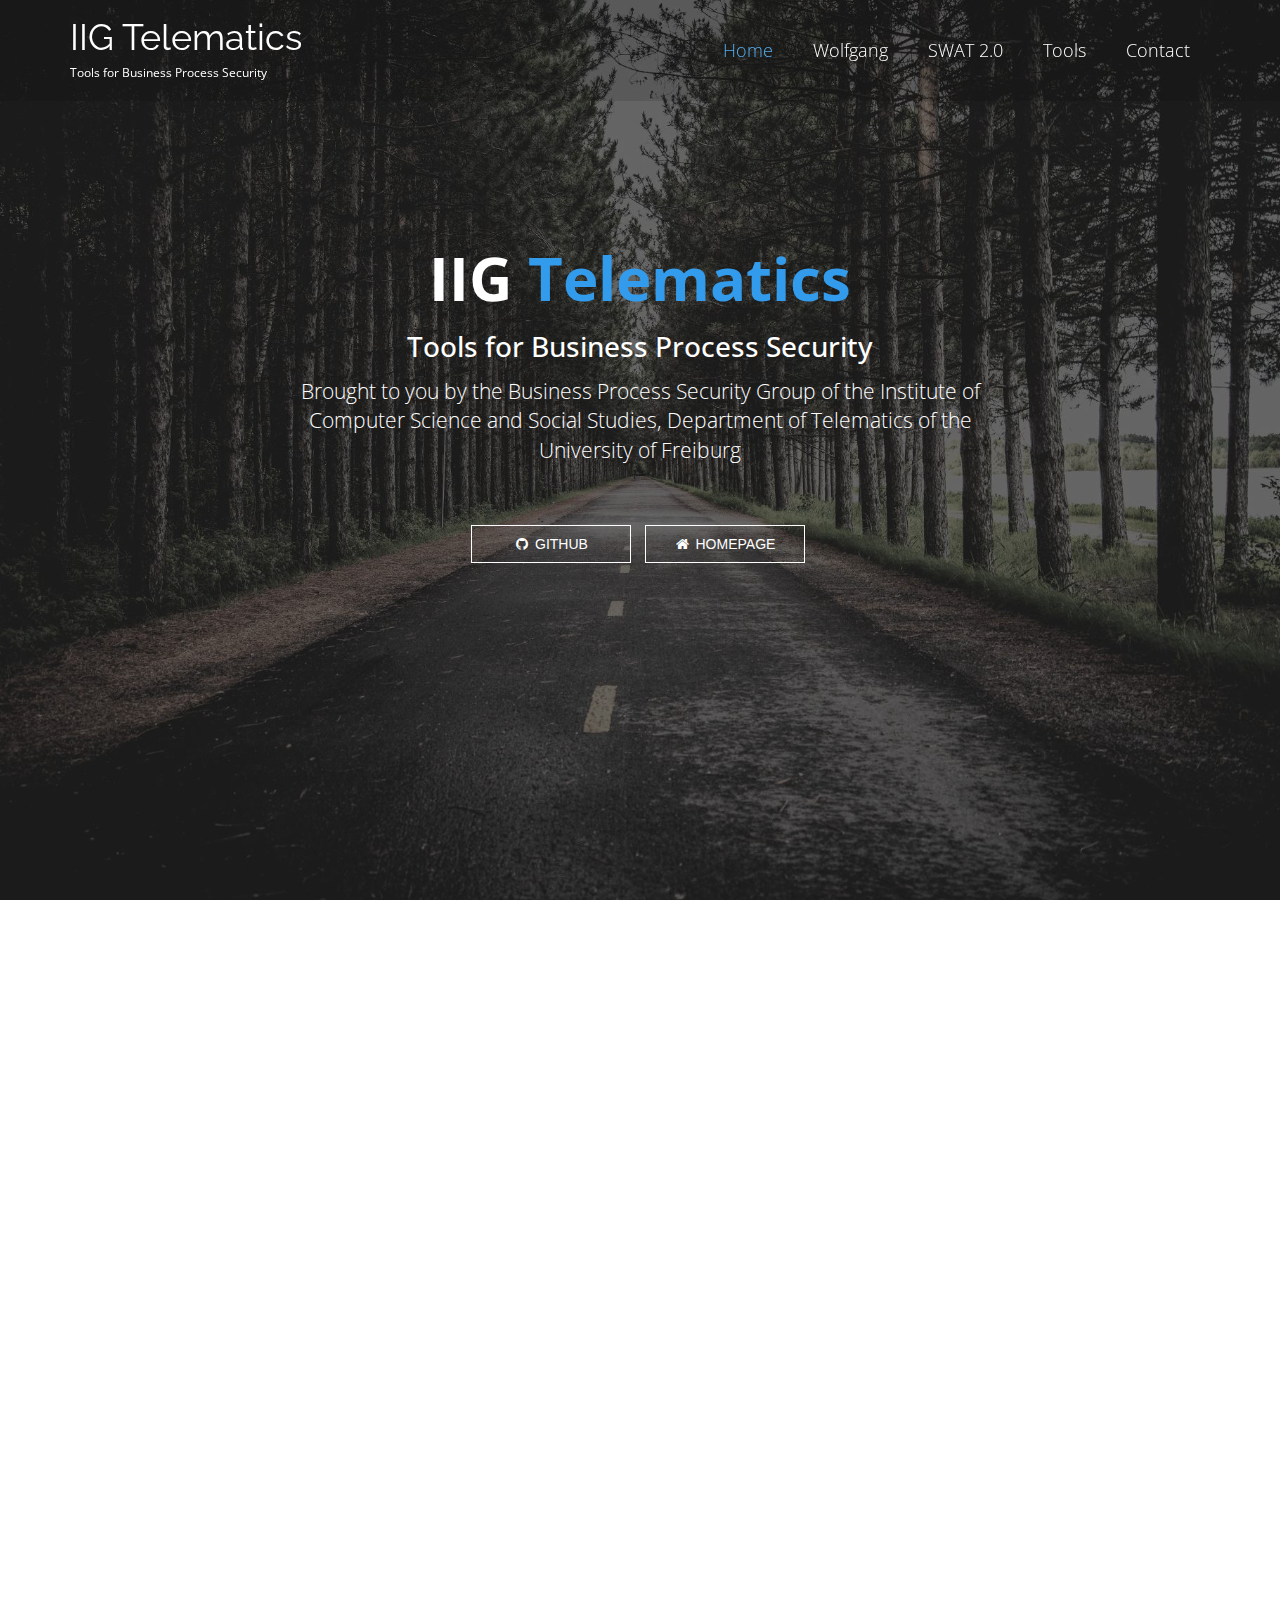
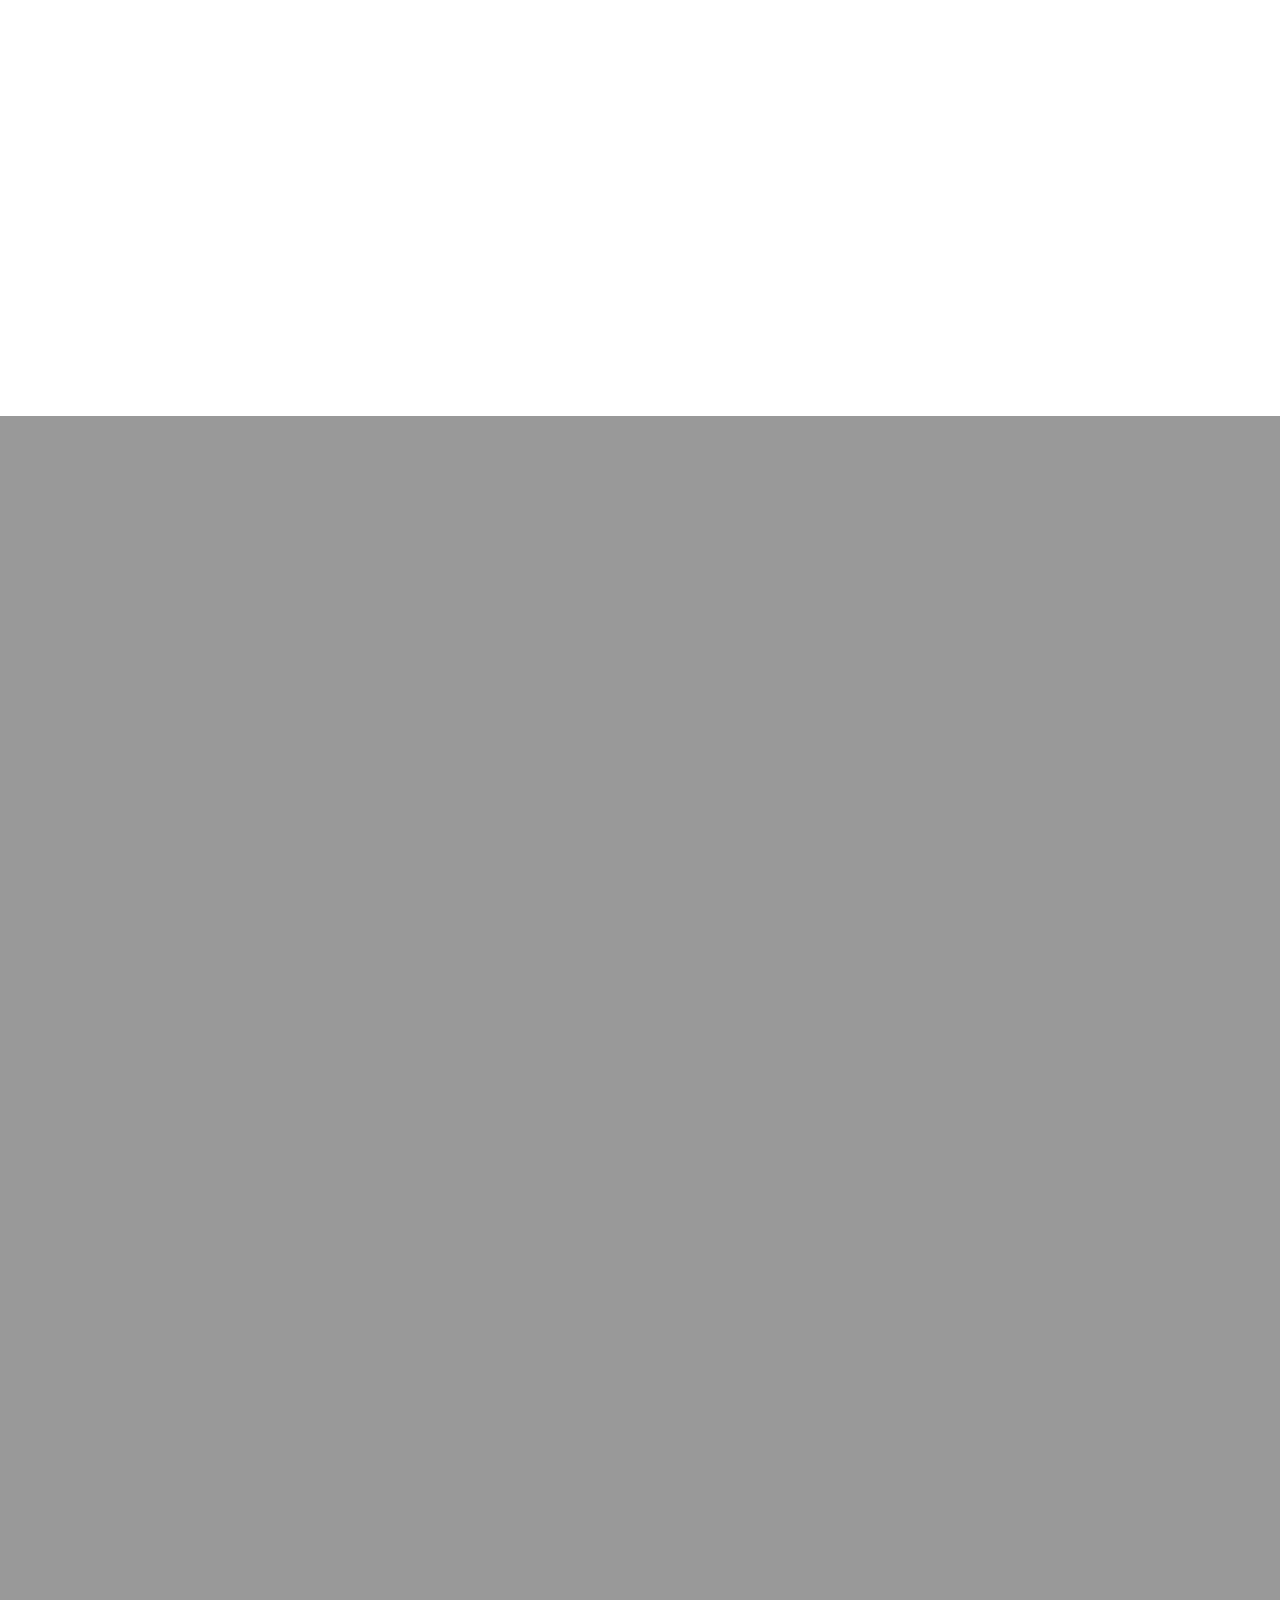
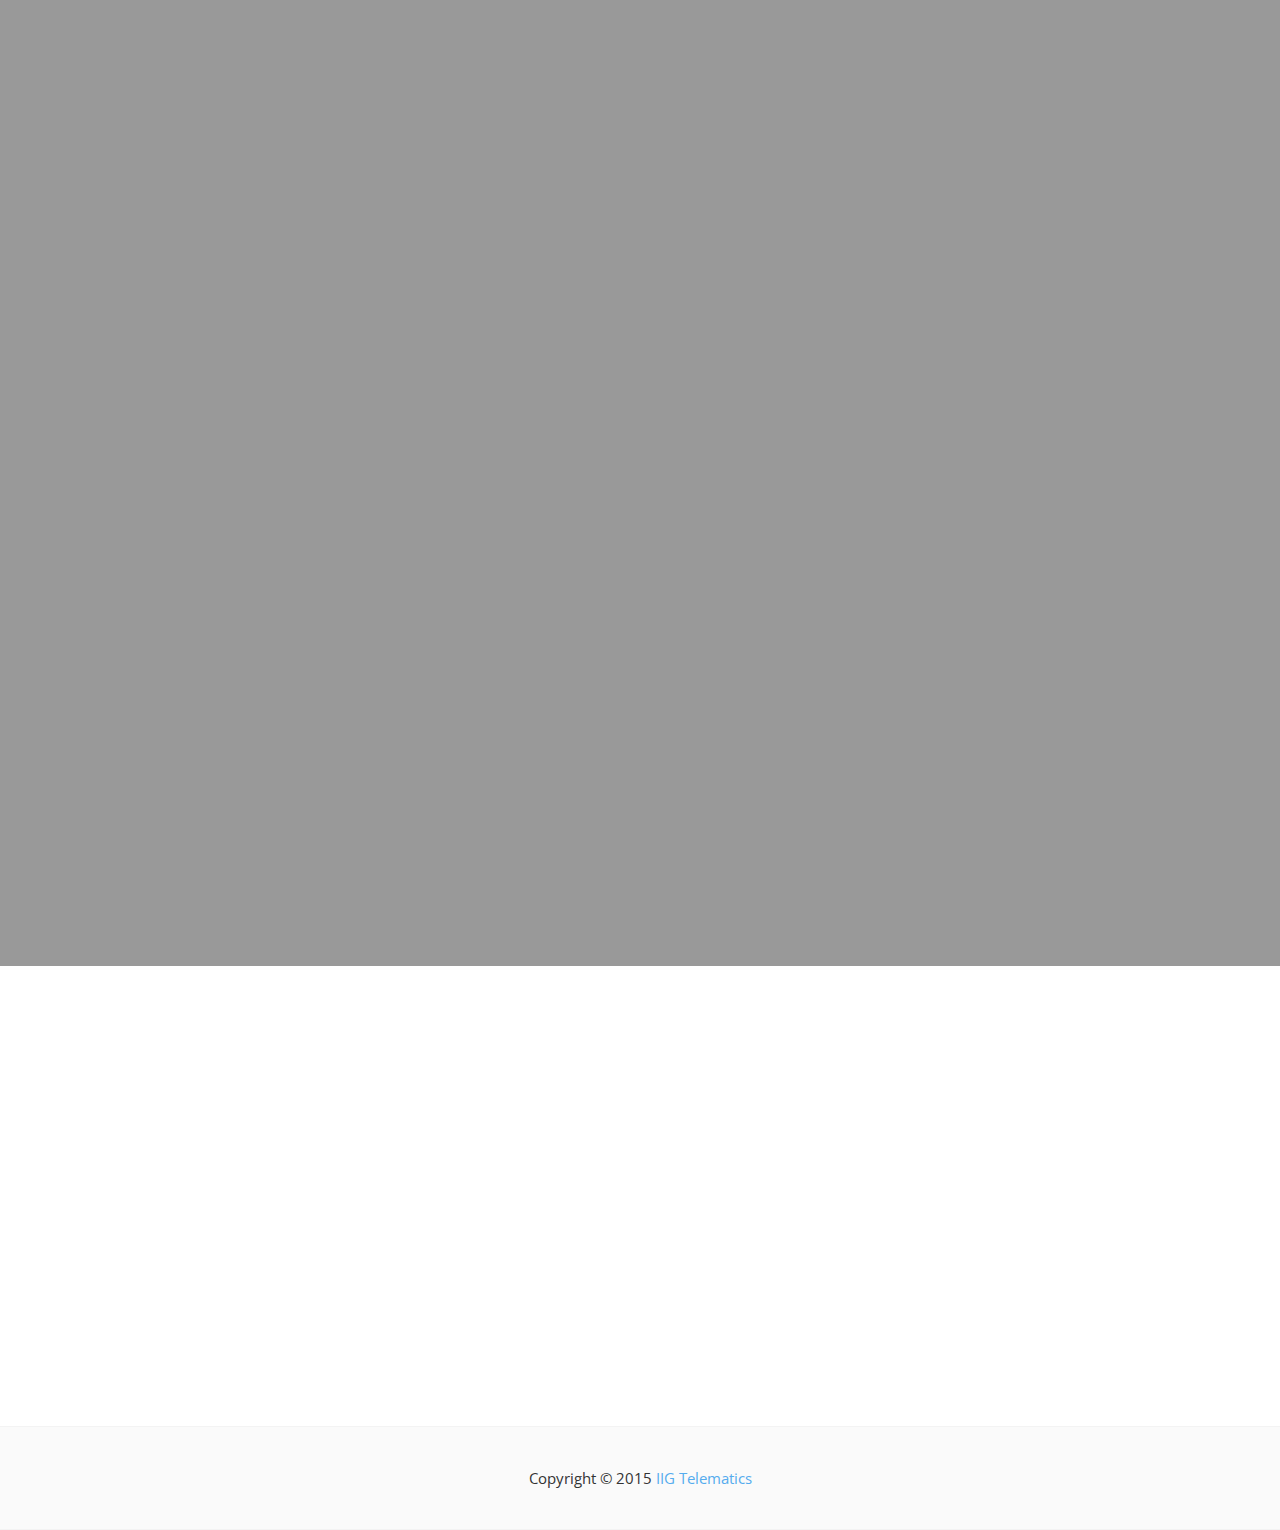
<file: index.html>
<!DOCTYPE html>
<!--[if IE 9]> <html lang="en" class="ie9"> <![endif]-->
<!--[if !IE]><!-->
<html lang="en">
<!--<![endif]-->
	<head>
		<meta charset="utf-8">
		<title>IIG Telematics - Business Process Security</title>
		<meta name="description" content="Tools by IIG Telematics, University of Freiburg">
		<meta name="author" content="Adrian Lange">

		<!-- Mobile Meta -->
		<meta name="viewport" content="width=device-width, initial-scale=1.0">

		<!-- Web Fonts -->
		<link href='http://fonts.googleapis.com/css?family=Open+Sans:400italic,700italic,400,700,300&amp;subset=latin,latin-ext' rel='stylesheet' type='text/css'>
		<link href='http://fonts.googleapis.com/css?family=Raleway:700,400,300' rel='stylesheet' type='text/css'>

		<!-- Bootstrap core CSS -->
		<link href="bootstrap/css/bootstrap.css" rel="stylesheet">

		<!-- Font Awesome CSS -->
		<link href="fonts/font-awesome/css/font-awesome.css" rel="stylesheet">

		<!-- Plugins -->
		<link href="css/animations.css" rel="stylesheet">

		<!-- Worthy core CSS file -->
		<link href="css/style.css" rel="stylesheet">

		<!-- Custom css --> 
		<link href="css/custom.css" rel="stylesheet">
	</head>

	<body class="no-trans">
		<!-- scrollToTop -->
		<!-- ================ -->
		<div class="scrollToTop"><i class="icon-up-open-big"></i></div>

		<!-- header start -->
		<!-- ================ --> 
		<header class="header fixed clearfix navbar navbar-fixed-top">
			<div class="container">
				<div class="row">
					<div class="col-md-4">

						<!-- header-left start -->
						<!-- ================ -->
						<div class="header-left clearfix">
							<!-- name-and-slogan -->
							<div class="site-name-and-slogan smooth-scroll">
								<div class="site-name"><a href="#banner">IIG Telematics</a></div>
								<div class="site-slogan">Tools for Business Process Security</div>
							</div>

						</div>
						<!-- header-left end -->

					</div>
					<div class="col-md-8">

						<!-- header-right start -->
						<!-- ================ -->
						<div class="header-right clearfix">

							<!-- main-navigation start -->
							<!-- ================ -->
							<div class="main-navigation animated">

								<!-- navbar start -->
								<!-- ================ -->
								<nav class="navbar navbar-default" role="navigation">
									<div class="container-fluid">

										<!-- Toggle get grouped for better mobile display -->
										<div class="navbar-header">
											<button type="button" class="navbar-toggle" data-toggle="collapse" data-target="#navbar-collapse-1">
												<span class="sr-only">Toggle navigation</span>
												<span class="icon-bar"></span>
												<span class="icon-bar"></span>
												<span class="icon-bar"></span>
											</button>
										</div>

										<!-- Collect the nav links, forms, and other content for toggling -->
										<div class="collapse navbar-collapse scrollspy smooth-scroll" id="navbar-collapse-1">
											<ul class="nav navbar-nav navbar-right">
												<li class="active"><a href="#banner">Home</a></li>
												<li><a href="#wolfgang">Wolfgang</a></li>
												<li><a href="#swat">SWAT 2.0</a></li>
												<li><a href="#tools">Tools</a></li>
												<li><a href="#contact">Contact</a></li>
											</ul>
										</div>

									</div>
								</nav>
								<!-- navbar end -->

							</div>
							<!-- main-navigation end -->

						</div>
						<!-- header-right end -->

					</div>
				</div>
			</div>
		</header>
		<!-- header end -->

		<!-- banner start -->
		<!-- ================ -->
		<div id="banner" class="banner">
			<div class="banner-image"></div>
			<div class="banner-caption">
				<div class="container">
					<div class="row">
						<div class="col-md-8 col-md-offset-2 object-non-visible" data-animation-effect="fadeIn">
							<h1 class="text-center">IIG <span>Telematics</span></h1>
							<h2 class="text-center">Tools for Business Process Security</h2>
							<p class="lead text-center">Brought to you by the Business Process Security Group of the Institute of Computer Science and Social Studies, Department of Telematics of the University of Freiburg</p>
						</div>
					</div>
					<div class="space"></div>
					<ul class="text-center list-inline banner-social-buttons object-non-visible" data-animation-effect="fadeIn">
					    <li>
						<a href="https://github.com/iig-uni-freiburg" class="btn btn-default btn-lg"><i class="fa fa-github fa-fw"></i> <span class="network-name">Github</span></a>
					    </li>
					    <li>
						<a href="http://www.telematik.uni-freiburg.de/" class="btn btn-default btn-lg"><i class="fa fa-home fa-fw"></i> <span class="network-name">homepage</span></a>
					    </li>
					</ul>
				</div>
			</div>
		</div>
		<!-- banner end -->

		<!-- section start -->
		<!-- ================ -->
		<div class="section clearfix object-non-visible" data-animation-effect="fadeIn">
			<div class="container">
				<div class="row">
					<div id="wolfgang-container" class="col-md-12">
						<h1 id="wolfgang" class="title text-center">Wolfgang <span>Petri Net Editor</span></h1>
						<div class="space"></div>
						<div class="row">
							<div class="col-md-4">
								<img src="images/wolfgang/icon.png" alt="Wolfgang Icon">
								<div class="space"></div>
							</div>
							<div class="col-md-8">
								<p>Wolfgang is a lightweight tool that allows users to easily create and edit Petri nets and check them against general and workflow specific net properties. Specifically, Wolfgang supports full PNML conform editing functionality of Place-Transition Nets (P/T-Nets) and Colored Petri Nets (CPN) as they are defined in the SEPIA library. Its simple and easy to use interface allows to quickly create Petri nets from scratch, edit them graphically in many ways, store and even export them as PDFs. Use Wolfgang to smoothly create the Petri net you want!</p>
								<div class="space"></div>
								<ul class="list-inline banner-social-buttons">
								    <li>
									<a href="https://github.com/iig-uni-freiburg/WOLFGANG" class="btn btn-black btn-lg"><i class="fa fa-github fa-fw"></i> <span class="network-name">Github</span></a>
								    </li>
								    <li>
									<a href="https://github.com/iig-uni-freiburg/WOLFGANG/releases" class="btn btn-black btn-lg"><i class="fa fa-download fa-fw"></i> <span class="network-name">Releases</span></a>
								    </li>
								    <li>
									<a href="http://doku.telematik.uni-freiburg.de/wolfgang" class="btn btn-black btn-lg"><i class="fa fa-book fa-fw"></i> <span class="network-name">Documentation</span></a>
								    </li>
								</ul>
								<p id="wolfgang-stats">stats</p>
							</div>
						</div>
					</div>
				</div>
			</div>
		</div>
		<!-- section end -->

		<!-- section start -->
		<!-- ================ -->
		<div class="section clearfix object-non-visible" data-animation-effect="fadeIn">
			<div class="container">
				<div class="row">
					<div class="col-md-12">
						<h1 id="swat" class="title text-center">SWAT 2.0 <span>Security Workflow Analysis Tool</span></h1>
						<div class="space"></div>
						<div class="row">
							<div class="col-md-4">
								<img src="images/swat/icon.png" alt="SWAT 2.0 Icon">
								<div class="space"></div>
							</div>
							<div class="col-md-8">
								<p>The Security Workflow Analysis Tool (SWAT) is a platform for modelling and analyzing workflows. It comes with ananlysis approaches to search for data leaks in workflows.</p>
								<div class="space"></div>
								<ul class="list-inline banner-social-buttons">
								    <li>
									<a href="https://github.com/iig-uni-freiburg/SWAT20" class="btn btn-black btn-lg"><i class="fa fa-github fa-fw"></i> <span class="network-name">Github</span></a>
								    </li>
								    <li>
									<a href="https://github.com/iig-uni-freiburg/SWAT20/releases" class="btn btn-black btn-lg"><i class="fa fa-download fa-fw"></i> <span class="network-name">Releases</span></a>
								    </li>
								    <li>
									<a href="http://doku.telematik.uni-freiburg.de/swat-3" class="btn btn-black btn-lg"><i class="fa fa-book fa-fw"></i> <span class="network-name">Documentation</span></a>
								    </li>
								</ul>
								<p id="swat-stats">stats</p>
							</div>
						</div>
					</div>
				</div>
			</div>
		</div>
		<!-- section end -->

		<!-- section start -->
		<!-- ================ -->
		<div class="section clearfix translucent-bg bg-image-2">
			<div class="container">
				<h1 id="tools" class="title text-center object-non-visible" data-animation-effect="fadeIn">Tools</h1>
				<div class="space"></div>
				<div class="row object-non-visible" data-animation-effect="fadeIn">
					<div class="col-md-6">
						<h2 id="tools" class="title">SecSy <span>Security-oriented Log Synthesis</span></h2>
						<div class="col-md-2">
							<img src="images/tools/secsy.png" alt="SecSy Icon">
							<div class="space"></div>
						</div>
						<div class="col-md-10">e5df1d85ef012b17
							<p>SecSy is a tool for security-oriented log synthesis. Besides basic synthesis properties  (cases per day, office hours, randomized activity duration, ...), its detailed parameter setting for simulating business processes also allows to specify data usage (objects and access modality), actors for process activities and access control constraints for task/object permissions. 
It is also capable of enforcing/violating specific security properties on process traces, such as SoD/BoD, Unauthorized Access, Corrupted log entries, Skipped Activities.</p>
							<ul class="list-unstyled">
								<li><i class="fa fa-caret-right pr-10 text-colored"></i> Log synthesis (MXML format)</li>
								<li><i class="fa fa-caret-right pr-10 text-colored"></i> PNML Import</li>
								<li><i class="fa fa-caret-right pr-10 text-colored"></i> Security Features</li>
								<li><i class="fa fa-caret-right pr-10 text-colored"></i> Multiple simulation runs per log file</li>
							</ul>
						</div>
						<div class="space"></div>
						<ul class="list-inline banner-social-buttons">
						    <li>
							<a href="https://github.com/iig-uni-freiburg/SecSy" class="btn btn-default"><i class="fa fa-github fa-fw"></i> <span class="network-name">Github</span></a>
						    </li>
						    <li>
							<a href="https://github.com/iig-uni-freiburg/SecSy/releases" class="btn btn-default"><i class="fa fa-download fa-fw"></i> <span class="network-name">Releases</span></a>
						    </li>
						    <li>
							<a href="http://doku.telematik.uni-freiburg.de/secsy" class="btn btn-default"><i class="fa fa-book fa-fw"></i> <span class="network-name">Documentation</span></a>
						    </li>
						</ul>
						<p id="secsy-stats">stats</p>
					</div>
					<div class="col-md-6">
						<h2 id="tools" class="title">SEPIA <span>Security-oriented PN Framework</span></h2>
						<div class="col-md-2">
							<img src="images/tools/sepia.png" alt="SEPIA Icon">
							<div class="space"></div>
						</div>
						<div class="col-md-10">
							<p>SEPIA stands for ”Security-oriented Petri Net Framework” and provides implementations for various types of Petri nets. Along Place/Transition-Nets, it supports Petri nets with distinguishable token colors. To support information flow analysis of processes, SEPIA defines so-called IF-Nets, tailored for security-oriented workflow modelling, which enable users to assign security-levels (high, low) to transitions, data elements and persons/agents participating in the process execution.</p>
							<ul class="list-unstyled">
								<li><i class="fa fa-caret-right pr-10 text-colored"></i> Implementation of P/T nets</li>
								<li><i class="fa fa-caret-right pr-10 text-colored"></i> Implementation of Colored Petri nets</li>
								<li><i class="fa fa-caret-right pr-10 text-colored"></i> Implementation of Colored Workflow nets</li>
								<li><i class="fa fa-caret-right pr-10 text-colored"></i> Implementation of IF-Nets</li>
								<li><i class="fa fa-caret-right pr-10 text-colored"></i> Petri net traversal</li>
								<li><i class="fa fa-caret-right pr-10 text-colored"></i> Petri net refinement</li>
								<li><i class="fa fa-caret-right pr-10 text-colored"></i> Reachability utils</li>
								<li><i class="fa fa-caret-right pr-10 text-colored"></i> PNML Parsing</li>
							</ul>
						</div>
						<div class="space"></div>
						<ul class="list-inline banner-social-buttons">
						    <li>
							<a href="https://github.com/iig-uni-freiburg/SEPIA" class="btn btn-default"><i class="fa fa-github fa-fw"></i> <span class="network-name">Github</span></a>
						    </li>
						    <li>
							<a href="https://github.com/iig-uni-freiburg/SEPIA/releases" class="btn btn-default"><i class="fa fa-download fa-fw"></i> <span class="network-name">Releases</span></a>
						    </li>
						    <li>
							<a href="http://doku.telematik.uni-freiburg.de/sepia" class="btn btn-default"><i class="fa fa-book fa-fw"></i> <span class="network-name">Documentation</span></a>
						    </li>
						</ul>
						<p id="sepia-stats">stats</p>
					</div>
				</div>
				<div class="space"></div>
				<div class="row object-non-visible" data-animation-effect="fadeIn">
					<div class="col-md-6">
						<h2 id="tools" class="title">SEWOL <span>Security-oriented Workflow Lib</span></h2>
						<div class="col-md-2">
							<img src="images/tools/sewol.png" alt="SEWOL Icon">
							<div class="space"></div>
						</div>
						<div class="col-md-10">
							<p>SEWOL provides support for the handling of workflow traces. It allows to specify the shape and content of process traces in terms of entries representing the execution of a specific workflow activity. Currently it supports plain text, Petrify, MXML and XES log file types.<br/>
In order to specify security-related context information, SEWOL provides access control models such as access control lists (ACL) and role-based access control models (RBAC).</p>
							<ul class="list-unstyled">
								<li><i class="fa fa-caret-right pr-10 text-colored"></i> Workflow Log Support (log traces and entries)</li>
								<li><i class="fa fa-caret-right pr-10 text-colored"></i> Export of log files to disk</li>
								<li><i class="fa fa-caret-right pr-10 text-colored"></i> MXML, XES and Petrify log format support</li>
							</ul>
						</div>
						<div class="space"></div>
						<ul class="list-inline banner-social-buttons">
						    <li>
							<a href="https://github.com/iig-uni-freiburg/SEWOL" class="btn btn-default"><i class="fa fa-github fa-fw"></i> <span class="network-name">Github</span></a>
						    </li>
						    <li>
							<a href="https://github.com/iig-uni-freiburg/SEWOL/releases" class="btn btn-default"><i class="fa fa-download fa-fw"></i> <span class="network-name">Releases</span></a>
						    </li>
						    <li>
							<a href="http://doku.telematik.uni-freiburg.de/sewol" class="btn btn-default"><i class="fa fa-book fa-fw"></i> <span class="network-name">Documentation</span></a>
						    </li>
						</ul>
						<p id="sewol-stats">stats</p>
					</div>
					<div class="col-md-6">
						<h2 id="tools" class="title">JAGAL <span>Java Graph Library</span></h2>
						<div class="col-md-2">
							<img src="images/tools/jagal.png" alt="JAGAL Icon">
							<div class="space"></div>
						</div>
						<div class="col-md-10">
							<p>The Java Graph Library (JAGAL) is a Java library for modelling directed graphs. It comes with implementations of various types of graphs and transition systems, as well as utilities for their modification and traversal.</p>
							<ul class="list-unstyled">
								<li><i class="fa fa-caret-right pr-10 text-colored"></i> Implementation of directed graphs</li>
								<li><i class="fa fa-caret-right pr-10 text-colored"></i> Implementation of directed weighted graphs</li>
								<li><i class="fa fa-caret-right pr-10 text-colored"></i> Graph algorithms (Tarjan for SCCs)</li>
								<li><i class="fa fa-caret-right pr-10 text-colored"></i> Graph visualization (Circle layout)</li>
								<li><i class="fa fa-caret-right pr-10 text-colored"></i> Graph traversal (depth first, breadth first)</li>
								<li><i class="fa fa-caret-right pr-10 text-colored"></i> Traversal utils (Predecessors, Siblings, Cycles, ...)</li>
								<li><i class="fa fa-caret-right pr-10 text-colored"></i> Implementation of Transition Systems</li>
								<li><i class="fa fa-caret-right pr-10 text-colored"></i> Implementation of Labelled Transition Systems</li>
							</ul>
						</div>
						<div class="space"></div>
						<ul class="list-inline banner-social-buttons">
						    <li>
							<a href="https://github.com/iig-uni-freiburg/JAGAL" class="btn btn-default"><i class="fa fa-github fa-fw"></i> <span class="network-name">Github</span></a>
						    </li>
						    <li>
							<a href="https://github.com/iig-uni-freiburg/JAGAL/releases" class="btn btn-default"><i class="fa fa-download fa-fw"></i> <span class="network-name">Releases</span></a>
						    </li>
						    <li>
							<a href="http://doku.telematik.uni-freiburg.de/jagal" class="btn btn-default"><i class="fa fa-book fa-fw"></i> <span class="network-name">Documentation</span></a>
						    </li>
						</ul>
						<p id="jagal-stats">&nbsp;</p>
					</div>
				</div>
				<div class="space"></div>
				<div class="row object-non-visible" data-animation-effect="fadeIn">
					<div class="col-md-6">
						<h2 id="tools" class="title">TOVAL <span>Toms Java Library</span></h2>
						<h4 id="tools">External Project</h4>
						<div class="col-md-2">
							<img src="images/tools/toval.png" alt="TOVAL Icon">
							<div class="space"></div>
						</div>
						<div class="col-md-10">
							<p>TOVAL comprises a set of java classes for common programming issues. It includes utils for arrays, lists, sets and collections for convenient handling and modification, but also support for mathematic definitions concerning logic (clauses and resolution) together with some algorithms for permutations, powersets and resolution. Additionally it contains a number of types for multisets, matrices with object keys and much more.</p>
							<ul class="list-unstyled">
								<li><i class="fa fa-caret-right pr-10 text-colored"></i> Constraint Specification (numerical and string)</li>
								<li><i class="fa fa-caret-right pr-10 text-colored"></i> Debugging features (rudimentary)</li>
								<li><i class="fa fa-caret-right pr-10 text-colored"></i> File Handling</li>
								<li><i class="fa fa-caret-right pr-10 text-colored"></i> Graphical Utils</li>
								<li><i class="fa fa-caret-right pr-10 text-colored"></i> Graphical Statistical Diagrams</li>
								<li><i class="fa fa-caret-right pr-10 text-colored"></i> Mathematical Utils (permutations, truth tables, binomial coeff., logic, ...)</li>
								<li><i class="fa fa-caret-right pr-10 text-colored"></i> Time Utils (intervals, time scale and conversion)</li>
								<li><i class="fa fa-caret-right pr-10 text-colored"></i> Parameter validation</li>
								<li><i class="fa fa-caret-right pr-10 text-colored"></i> Random value generation</li>
								<li><i class="fa fa-caret-right pr-10 text-colored"></i> Utils for collections, arrays, lists, sets, strings</li>
							</ul>
						</div>
						<div class="space"></div>
						<ul class="list-inline banner-social-buttons">
						    <li>
							<a href="https://github.com/GerdHolz/TOVAL" class="btn btn-default"><i class="fa fa-github fa-fw"></i> <span class="network-name">Github</span></a>
						    </li>
						    <li>
							<a href="https://github.com/GerdHolz/TOVAL/releases" class="btn btn-default"><i class="fa fa-download fa-fw"></i> <span class="network-name">Releases</span></a>
						    </li>
						</ul>
						<p id="toval-stats">stats</p>
					</div>
				</div>
			</div>
		</div>
		<!-- section end -->

		<!-- footer start -->
		<!-- ================ -->
		<footer id="footer">

			<!-- .footer start -->
			<!-- ================ -->
			<div class="footer pb-clear section">
				<div class="container object-non-visible" data-animation-effect="fadeIn">
					<h1 class="title text-center" id="contact">Contact Us</h1>
					<div class="space"></div>
					<div class="row">
						<div class="col-sm-10">
							<div class="footer-content">
								<ul class="list-icons">
									<li><i class="fa fa-user pr-10"></i> <a href="http://www.telematik.uni-freiburg.de/aboutus/staff/staff?person=Holderer_J">Julius Holderer</a>, <a href="http://www.telematik.uni-freiburg.de/aboutus/staff/staff?person=Lange_A">Adrian Lange</a> and <a href="http://www.telematik.uni-freiburg.de/aboutus/staff/staff?person=Zahoransky_R">Richard Zahoransky</a></li>
									<li><i class="fa fa-home pr-10"></i> Institute of Computer Science and Social Studies, Department of Telematics, University of Freiburg</li>
									<li><i class="fa fa-map-marker pr-10"></i> Friedrichstraße 50, 79098 Freiburg, Germany</li>
									<li><i class="fa fa-globe pr-10"></i> <a target="_blank" href="http://www.telematik.uni-freiburg.de/">www.telematik.uni-freiburg.de</a></li>
								</ul>
							</div>
						</div>
						<div class="col-sm-2">
							<div class="footer-content">
								<img src="images/logo.png" alt="Logo Uni Freiburg" />
							</div>
						</div>
					</div>
				</div>
			</div>
			<!-- .footer end -->

			<!-- .subfooter start -->
			<!-- ================ -->
			<div class="subfooter">
				<div class="container">
					<div class="row">
						<div class="col-md-12">
							<p class="text-center">Copyright &copy; 2015 <a target="_blank" href="http://www.telematik.uni-freiburg.de/">IIG Telematics</a></p>
						</div>
					</div>
				</div>
			</div>
			<!-- .subfooter end -->

		</footer>
		<!-- footer end -->

		<!-- JavaScript files placed at the end of the document so the pages load faster
		================================================== -->
		<!-- Jquery and Bootstap core js files -->
		<script type="text/javascript" src="plugins/jquery.min.js"></script>
		<script type="text/javascript" src="bootstrap/js/bootstrap.min.js"></script>

		<!-- Modernizr javascript -->
		<script type="text/javascript" src="plugins/modernizr.js"></script>

		<!-- Isotope javascript -->
		<script type="text/javascript" src="plugins/isotope/isotope.pkgd.min.js"></script>
		
		<!-- Backstretch javascript -->
		<script type="text/javascript" src="plugins/jquery.backstretch.min.js"></script>

		<!-- Appear javascript -->
		<script type="text/javascript" src="plugins/jquery.appear.js"></script>

		<!-- Initialization of Plugins -->
		<script type="text/javascript" src="js/template.js"></script>

		<!-- Custom Scripts -->
		<script type="text/javascript" src="js/custom.js"></script>

	</body>
</html>
</file>
<file: css/style.css>
/* Theme Name:Worthy - Free Powerful Theme by HtmlCoder
Author:HtmlCoder
Author URI:http://www.htmlcoder.me
Version:1.0.0
Created:November 2014
License:Creative Commons Attribution 3.0 License (https://creativecommons.org/licenses/by/3.0/)
File Description:Main CSS file of the template */

/* Typography
----------------------------------------------------------------------------- */
body {
	font-family: 'Open Sans', sans-serif;
}
.site-name {
	font-family: 'Raleway', sans-serif;
}
html,
body {
	height: 100%;
}
body {
	font-size: 15px;
	line-height: 1.50;
	color: #333333;
	background-color: #ffffff;
	position: relative;
}
h1,
h2,
h3,
h4,
h5,
h6 {
	color: #333333;
}
h1 {
	font-size: 38px;
	font-weight: 700;
	margin-bottom: 20px;
}
h2 {
	font-size: 28px;
	margin-bottom: 15px;
}
h3 {
	font-size: 22px;
}
h4 {
	font-size: 18px;
	font-weight: 700;
}
h5 {
	font-size: 16px;
	text-transform: uppercase;
	font-weight: 700;
}
h6 {
	font-weight: 700;
}
h1 span,
h2 span,
h3 span,
h4 span {
	color: #339BEB;
}
.text-colored {
	color: #55acee;
}
a {
	color: #55acee;
}
a:hover {
	color: #339BEB;
}
a:focus,
a:active {
	outline: none;
}
.large {
	font-size: 18px;
}
img {
	display: block;
	max-width: 100%;
	height: auto;
}
.list-unstyled li {
	padding: 5px 0;
}
.list-horizontal {
	padding: 15px 0;
}
.list-horizontal-item img {
	display: block;
	margin: 0 auto;
}
.list-icons {
	padding: 0;
	margin: 20px 0;
	list-style: none;
	font-size: 18px;
}
.list-icons li {
	padding: 0 0 15px 0;
}
blockquote {
	border-left: none;
	padding-left: 0;
	padding-right: 0;
}
.title {
	margin-top: 0;
}

/* Layout
----------------------------------------------------------------------------- */
.header {
	color: #ffffff;
	background-color: rgba(0, 0, 0, 0.10);
	padding: 10px 0;
	-webkit-transition: all 0.2s ease-in-out;
	-moz-transition: all 0.2s ease-in-out;
	-o-transition: all 0.2s ease-in-out;
	-ms-transition: all 0.2s ease-in-out;
	transition: all 0.2s ease-in-out;
}
.banner {
	width: 100%;
	height: 100%;
	min-height: 100%;
	position: relative;
	color: #fff;
}
.banner-image {
	vertical-align: middle;
	min-height: 100%;
	width: 100%;
}
.banner:after {
	position: absolute;
	top: 0;
	left: 0;
	right: 0;
	bottom: 0;
	background-color: rgba(0, 0, 0, 0.55);
	content: "";
}
.banner-caption {
	position: absolute;
	top: 25%;
	width: 100%;
	z-index: 2;
}
.subfooter {
	background-color: #fafafa;
	border-top: 1px solid #f3f3f3;
	border-bottom: 1px solid #f3f3f3;
	padding: 40px 0;
}
.section {
	background-color: #ffffff;
	padding: 80px 0;
}
.footer-content {
	padding-bottom: 70px;
}

/* Backgrounds
----------------------------------------------------------------------------- */
.default-bg {
	background-color: #222222;
	color: #ffffff;
}
.default-bg.blue {
	background-color: #55acee;
}
.translucent-bg {
	color: #ffffff;
}
.default-bg h1,
.default-bg h2,
.default-bg h3,
.default-bg h4,
.default-bg h5,
.default-bg h6,
.translucent-bg h1,
.translucent-bg h2,
.translucent-bg h3,
.translucent-bg h4,
.translucent-bg h5,
.translucent-bg h6 {
	color: #ffffff;
}
.default-bg blockquote footer,
.translucent-bg blockquote footer {
	color: #cccccc;
}
.default-bg a:hover,
.translucent-bg a:hover {
	text-decoration: none;
}
.translucent-bg {
	-webkit-background-size: cover !important;
	-moz-background-size: cover !important;
	-o-background-size: cover !important;
	background-size: cover !important;
	background-repeat: no-repeat;
	z-index: 1;
	position: relative;
}
.translucent-bg .translucent-bg {
	margin-top: 80px;
	z-index: 3;
}
.translucent-bg:after {
	content: "";
	position: absolute;
	top: 0;
	left: 0;
	z-index: 2;
	width: 100%;
	height: 100%;
	background-color: rgba(0, 0, 0, 0.4);
}
.translucent-bg.blue:after {
	background-color: rgba(85, 172, 238, 0.7);
}
.translucent-bg .container {
	z-index: 3;
	position: relative;
}
.bg-image-1 {
	background: url("../images/bg-image-2.jpg") 50% 0px no-repeat;
}
.bg-image-2 {
	background: url("../images/bg-image-2.jpg") 50% 0px no-repeat fixed;
	background-position: bottom center;
}

/* Misc
----------------------------------------------------------------------------- */
.object-non-visible {
	opacity: 0;
	filter: alpha(opacity=0);
}
.object-visible,
.touch .object-non-visible {
	opacity: 1 !important;
	filter: alpha(opacity=100) !important;
}

/* Targeting only Firefox for smoothest animations */
@-moz-document url-prefix() {
	.object-visible,
	.touch .object-non-visible {
		-webkit-transition: opacity 0.6s ease-in-out;
		-moz-transition: opacity 0.6s ease-in-out;
		-o-transition: opacity 0.6s ease-in-out;
		-ms-transition: opacity 0.6s ease-in-out;
		transition: opacity 0.6s ease-in-out;
	}
}
.space {
	padding: 20px 0;
}
.pr-10 {
	padding-right: 10px;
}
.pl-10 {
	padding-left: 10px;
}
.pb-clear {
	padding-bottom: 0;
}

/* Sections
----------------------------------------------------------------------------- */
.banner-caption h1,
.banner-caption h2,
.banner-caption h3,
.banner-caption h4,
.banner-caption h5,
.banner-caption h6 {
	color: #ffffff;
}
.banner-caption h1 {
	font-size: 60px;
}
.subfooter p {
	margin-bottom: 0;
}

/* Template Components
----------------------------------------------------------------------------- */
/* Buttons
---------------------------------- */
.btn {
	padding: 8px 15px;
	font-size: 14px;
	line-height: 1.42857143;
	min-width: 160px;
	text-align: center;
	border-radius: 0;
	text-transform: uppercase;
	-webkit-transition: all 0.2s ease-in-out;
	-moz-transition: all 0.2s ease-in-out;
	-ms-transition: all 0.2s ease-in-out;
	-o-transition: all 0.2s ease-in-out;
	transition: all 0.2s ease-in-out;
}
.btn-default {
	color: #55acee;
	border: 1px solid #cccccc;
}
.btn-default:hover {
	color: #ffffff;
	background-color: #339BEB;
	border-color: #339BEB;
}

/* Collapse
---------------------------------- */
.panel-group .panel {
	-webkit-border-radius: 0px;
	-moz-border-radius: 0px;
	border-radius: 0px;
	border: none;
}
.panel-default > .panel-heading {
	padding: 0;
	outline: none;
	border: none;
	-webkit-border-radius: 0;
	-moz-border-radius: 0;
	-o-border-radius: 0;
	border-radius: 0;
	width: 100%;
}
.panel-default > .panel-heading + .panel-collapse > .panel-body {
	border: 1px solid #f0f0f0;
	border-top: none;
	background-color: #fafafa
}
.panel-heading a {
	font-weight: 400;
	padding: 12px 35px 12px 15px;
	display: inline-block;
	width: 100%;
	background-color: #55acee;
	color: #ffffff;
	position: relative;
	text-decoration: none;
}
.panel-heading a.collapsed {
	color: #ffffff;
	background-color: #333333;
}
.panel-heading a:after {
	font-family: "FontAwesome";
	content: "\f147";
	position: absolute;
	right: 15px;
	font-size: 14px;
	font-weight: 300;
	top: 50%;
	line-height: 1;
	margin-top: -7px;
}
.panel-heading a.collapsed:after {
	content: "\f196";
}
.panel-heading a:hover {
	text-decoration: none;
	background-color: #55acee;
	color: #ffffff;
}
.panel-title a i {
	padding-right: 10px;
	font-size: 20px;
}

/* Pills
---------------------------------- */
.nav-pills > li.active > a,
.nav-pills > li.active > a:hover,
.nav-pills > li.active > a:focus,
.nav-pills > li > a:hover {
	background-color: #55acee;
	border-color: #55acee;
	color: #ffffff;
}
.nav-pills > li > a {
	border-radius: 0;
	padding: 8px 20px;
	border: 1px solid #cacaca;
	color: #666666;
	font-size: 12px;
	text-transform: uppercase;
	font-weight: 300;
}

/* Forms
---------------------------------- */
.form-control {
	height: 45px;
	-webkit-border-radius: 0px;
	-moz-border-radius: 0px;
	border-radius: 0px;
}
.form-control-feedback {
	color: #cccccc;
}
.has-feedback label.sr-only ~ .form-control-feedback {
	top: 15px;
}
textarea {
	resize: vertical;
}

/* Modals
---------------------------------- */
.modal-content {
	-webkit-border-radius: 0px;
	-moz-border-radius: 0px;
	border-radius: 0px;
}
.modal-header {
	background-color: #55acee;
	color: #ffffff;
}
.modal-header h4 {
	color: #ffffff;
}
.modal-header .close {
	font-weight: 300;
	color: #FFFFFF;
	text-shadow: none;
	filter: alpha(opacity=100);
	opacity: 1;
}

/* Large devices (Large desktops 1200px and up) */
@media (min-width:1200px) {
	.modal-lg {
		width: 1140px;
	}
}

/* Media
---------------------------------- */
.media .fa {
	font-size: 24px;
	width: 40px;
	height: 25px;
	line-height: 25px;
	padding: 0 5px;
	text-align: center;
}

/* Navigations
----------------------------------------------------------------------------- */
.header .navbar {
	margin-bottom: 0;
}
.main-navigation .navbar-default {
	background-color: transparent;
	border: none;
}
.main-navigation .navbar-default .navbar-nav > li > a {
	color: #fff;
	padding: 10px 20px;
	font-size: 18px;
	font-weight: 300;
}
.main-navigation .navbar-default .navbar-nav > li.active > a {
	background-color: transparent;
	color: #55acee;
}
.main-navigation .navbar-default .navbar-nav > li > a:hover,
.main-navigation .navbar-default .navbar-nav > li.active > a:hover {
	color: #55acee;
}
@media (min-width:768px) {
	.main-navigation .navbar-default .navbar-nav > li > a {
		padding-top: 30px;
		padding-bottom: 30px;
		-webkit-transition: all 0.3s ease-in-out;
		-moz-transition: all 0.3s ease-in-out;
		-o-transition: all 0.3s ease-in-out;
		-ms-transition: all 0.3s ease-in-out;
		transition: all 0.3s ease-in-out;
	}
}
@media (min-width:768px) and (max-width:991px) {
	.main-navigation .container-fluid {
		padding-left: 0;
		padding-right: 0;
	}
	.navbar-nav {
		float: left !important;
	}
}
@media (max-width:767px) {
	.header.navbar-fixed-top {
		position: absolute;
	}
}

/* Fixed Header
----------------------------------------------------------------------------- */
.fixed-header-on .header {
	background-color: rgba(0, 0, 0, 0.95);
	padding: 5px 0;
}
.fixed-header-on .site-name {
	font-size: 24px;
}
.fixed-header-on .logo {
	-webkit-transform: scale(0.8);
	transform: scale(0.8);
	margin-top: 0;
	margin-bottom: 0;
}
@media (min-width:768px) {
	.fixed-header-on .navbar-default .navbar-nav > li > a {
		padding-top: 20px;
		padding-bottom: 20px;
	}
}
@media (max-width:991px) {
	.fixed-header-on .logo,
	.fixed-header-on .site-name,
	.fixed-header-on .site-slogan {
		display: none;
	}
}

/* Blocks/Widgets
----------------------------------------------------------------------------- */
/* Logo, Site Name, Site Slogan
---------------------------------- */
.logo {
	margin: 10px 10px 10px 0;
	-webkit-transition: all 0.3s ease-in-out;
	-moz-transition: all 0.3s ease-in-out;
	-o-transition: all 0.3s ease-in-out;
	-ms-transition: all 0.3s ease-in-out;
	transition: all 0.3s ease-in-out;
}
.logo,
.site-name-and-slogan {
	float: left;
}
.site-name {
	font-size: 36px;
	-webkit-transition: all 0.3s ease-in-out;
	-moz-transition: all 0.3s ease-in-out;
	-o-transition: all 0.3s ease-in-out;
	-ms-transition: all 0.3s ease-in-out;
	transition: all 0.3s ease-in-out;
}
.site-name a {
	color: #ffffff;
}
.site-name a:hover {
	text-decoration: none;
}
.site-slogan {
	font-size: 12px;
}

/* Testimonials
---------------------------------- */
.testimonial .media-left {
	width: 60px;
}

/* Social Links
---------------------------------- */
.social-links {
	padding: 0;
	list-style: none;
	margin: 15px 0;
}
.social-links li {
	margin: 10px 25px 10px 0;
	display: inline-block;
	font-size: 36px;
}
.social-links li a {
	color: #333333;
	-webkit-transition: all 0.2s ease-in-out;
	-moz-transition: all 0.2s ease-in-out;
	-o-transition: all 0.2s ease-in-out;
	-ms-transition: all 0.2s ease-in-out;
	transition: all 0.2s ease-in-out;
}
.social-links li.twitter a:hover {
	color: #55acee;
}
.social-links li.skype a:hover {
	color: #00aff0;
}
.social-links li.linkedin a:hover {
	color: #0976b4;
}
.social-links li.googleplus a:hover {
	color: #dd4b39;
}
.social-links li.youtube a:hover {
	color: #b31217;
}
.social-links li.flickr a:hover {
	color: #ff0084;
}
.social-links li.facebook a:hover {
	color: #3b5998;
}
.social-links li.pinterest a:hover {
	color: #cb2027;
}

/* Isotope Items
---------------------------------- */
.filters {
	margin: 0 0 30px 0;
}
.filters .nav-pills > li {
	margin-right: 2px;
	margin-bottom: 2px;
}
.filters .nav-pills > li + li {
	margin-left: 0px;
}
.text-center.filters .nav-pills > li {
	margin-right: 2px;
	margin-left: 2px;
	margin-bottom: 2px;
	display: inline-block;
	float: none;
}
.isotope-container {
	overflow: hidden;
}
.isotope-item {
	margin-bottom: 20px;
}
.isotope-item .btn-default {
	color: #999999;
}
.isotope-item .btn-default:hover {
	color: #ffffff;
}
@media (max-width:480px) {
	.filters .nav-pills > li {
		width: 100%;
		display: block;
	}
}

/* Images Overlay
----------------------------------------------------------------------------- */
.overlay-container {
	position: relative;
	display: block;
	overflow: hidden;
}
.overlay {
	position: absolute;
	top: 0;
	bottom: -1px;
	left: 0;
	right: -1px;
	background-color: rgba(85, 172, 238, 0.9);
	cursor: pointer;
	overflow: hidden;
	opacity: 0;
	filter: alpha(opacity=0);
	-webkit-transform: scale(0.8);
	transform: scale(0.8);
	-webkit-transition: all linear 0.2s;
	-moz-transition: all linear 0.2s;
	-ms-transition: all linear 0.2s;
	-o-transition: all linear 0.2s;
	transition: all linear 0.2s;
}
.overlay:hover {
	text-decoration: none;
}
.overlay span {
	position: absolute;
	display: block;
	bottom: 10px;
	text-align: center;
	width: 100%;
	color: #ffffff;
	font-size: 13px;
	font-weight: 300;
}
.overlay i {
	position: absolute;
	left: 50%;
	top: 50%;
	font-size: 18px;
	line-height: 1x;
	color: #ffffff;
	margin-top: -8px;
	margin-left: -8px;
	text-align: center;
}
.overlay-container:hover .overlay {
	opacity: 1;
	filter: alpha(opacity=100);
	-webkit-transform: scale(1);
	transform: scale(1);
}
</file>
<file: css/custom.css>
/*
Theme Name: Worthy - Free Powerful Theme by HtmlCoder
Author:HtmlCoder
Author URI:http://www.htmlcoder.me
Version:1.0.0
Created:November 2014
License: Creative Commons Attribution 3.0 License (https://creativecommons.org/licenses/by/3.0/)
File Description: Place here your custom CSS styles
*/

.btn {
    border-radius: 0;
    text-transform: uppercase;
    font-family: Montserrat,"Helvetica Neue",Helvetica,Arial,sans-serif;
    font-weight: 400;
    -webkit-transition: all .3s ease-in-out;
    -moz-transition: all .3s ease-in-out;
    transition: all .3s ease-in-out;
}

.btn-default {
    border: 1px solid #fff;
    color: #fff;
    background-color: transparent;
}

.btn-default:hover,
.btn-default:focus {
    border: 1px solid #fff;
    outline: 0;
    color: #000;
    background-color: #fff;
}

ul.banner-social-buttons {
    margin-top: 0;
}

@media(max-width:1199px) {
    ul.banner-social-buttons {
        margin-top: 15px;
    }
}

@media(max-width:767px) {
    ul.banner-social-buttons li {
        display: block;
        margin-bottom: 20px;
        padding: 0;
    }

    ul.banner-social-buttons li:last-child {
        margin-bottom: 0;
    }
}

.btn-black {
    border: 1px solid #000;
    color: #000;
    background-color: transparent;
}

.btn-black:hover,
.btn-black:focus {
    border: 1px solid #000;
    outline: 0;
    color: #fff;
    background-color: #000;
}

ul.banner-social-buttons {
    margin-top: 0;
}

@media(max-width:1199px) {
    ul.banner-social-buttons {
        margin-top: 15px;
    }
}

@media(max-width:767px) {
    ul.banner-social-buttons li {
        display: block;
        margin-bottom: 20px;
        padding: 0;
    }

    ul.banner-social-buttons li:last-child {
        margin-bottom: 0;
    }
}
</file>
<file: css/animations.css>
/*!
Animate.css - http://daneden.me/animate
Licensed under the MIT license - http://opensource.org/licenses/MIT

Copyright (c) 2014 Daniel Eden
*/

@import url(animate.css);

/*
Theme Name: Worthy - Free Powerful Theme by HtmlCoder
Author:HtmlCoder
Author URI:http://www.htmlcoder.me
Version:1.0.0
Created:November 2014
License: Creative Commons Attribution 3.0 License (https://creativecommons.org/licenses/by/3.0/)
File Description: Custom Animations
*/

/*Custom Animations*/

@-webkit-keyframes fadeInDownSmall {
  0% {
    opacity: 0;
    -webkit-transform: translate3d(0, -20px, 0);
    transform: translate3d(0, -20px, 0);
  }

  100% {
    opacity: 1;
    -webkit-transform: translate3d(0, 0, 0);
    transform: translate3d(0, 0, 0);
  }
}

@keyframes fadeInDownSmall {
  0% {
    opacity: 0;
    -webkit-transform: translate3d(0, -20px, 0);
    -ms-transform: translate3d(0, -20px, 0);
    transform: translate3d(0, -20px, 0);
  }

  100% {
    opacity: 1;
    -webkit-transform: translate3d(0, 0, 0);
    -ms-transform: translate3d(0, 0, 0);
    transform: translate3d(0, 0, 0);
  }
}

.fadeInDownSmall {
  -webkit-animation-name: fadeInDownSmall;
  animation-name: fadeInDownSmall;
}

@-webkit-keyframes fadeInLeftSmall {
  0% {
    opacity: 0;
    -webkit-transform: translate3d(-20px, 0, 0);
    transform: translate3d(-20px, 0, 0);
  }

  100% {
    opacity: 1;
    -webkit-transform: none;
    transform: none;
  }
}

@keyframes fadeInLeftSmall {
  0% {
    opacity: 0;
    -webkit-transform: translate3d(-20px, 0, 0);
    -ms-transform: translate3d(-20px, 0, 0);
    transform: translate3d(-20px, 0, 0);
  }

  100% {
    opacity: 1;
    -webkit-transform: none;
    -ms-transform: none;
    transform: none;
  }
}

.fadeInLeftSmall {
  -webkit-animation-name: fadeInLeftSmall;
  animation-name: fadeInLeftSmall;
}

@-webkit-keyframes fadeInRightSmall {
  0% {
    opacity: 0;
    -webkit-transform: translate3d(20px, 0, 0);
    transform: translate3d(20px, 0, 0);
  }

  100% {
    opacity: 1;
    -webkit-transform: none;
    transform: none;
  }
}

@keyframes fadeInRightSmall {
  0% {
    opacity: 0;
    -webkit-transform: translate3d(20px, 0, 0);
    -ms-transform: translate3d(20px, 0, 0);
    transform: translate3d(20px, 0, 0);
  }

  100% {
    opacity: 1;
    -webkit-transform: none;
    -ms-transform: none;
    transform: none;
  }
}

.fadeInRightSmall {
  -webkit-animation-name: fadeInRightSmall;
  animation-name: fadeInRightSmall;
}

@-webkit-keyframes fadeInUpSmall {
  0% {
    opacity: 0;
    -webkit-transform: translate3d(0, 20px, 0);
    transform: translate3d(0, 20px, 0);
  }

  100% {
    opacity: 1;
    -webkit-transform: none;
    transform: none;
  }
}

@keyframes fadeInUpSmall {
  0% {
    opacity: 0;
    -webkit-transform: translate3d(0, 20px, 0);
    -ms-transform: translate3d(0, 20px, 0);
    transform: translate3d(0, 20px, 0);
  }

  100% {
    opacity: 1;
    -webkit-transform: none;
    -ms-transform: none;
    transform: none;
  }
}

.fadeInUpSmall {
  -webkit-animation-name: fadeInUpSmall;
  animation-name: fadeInUpSmall;
}
</file>
